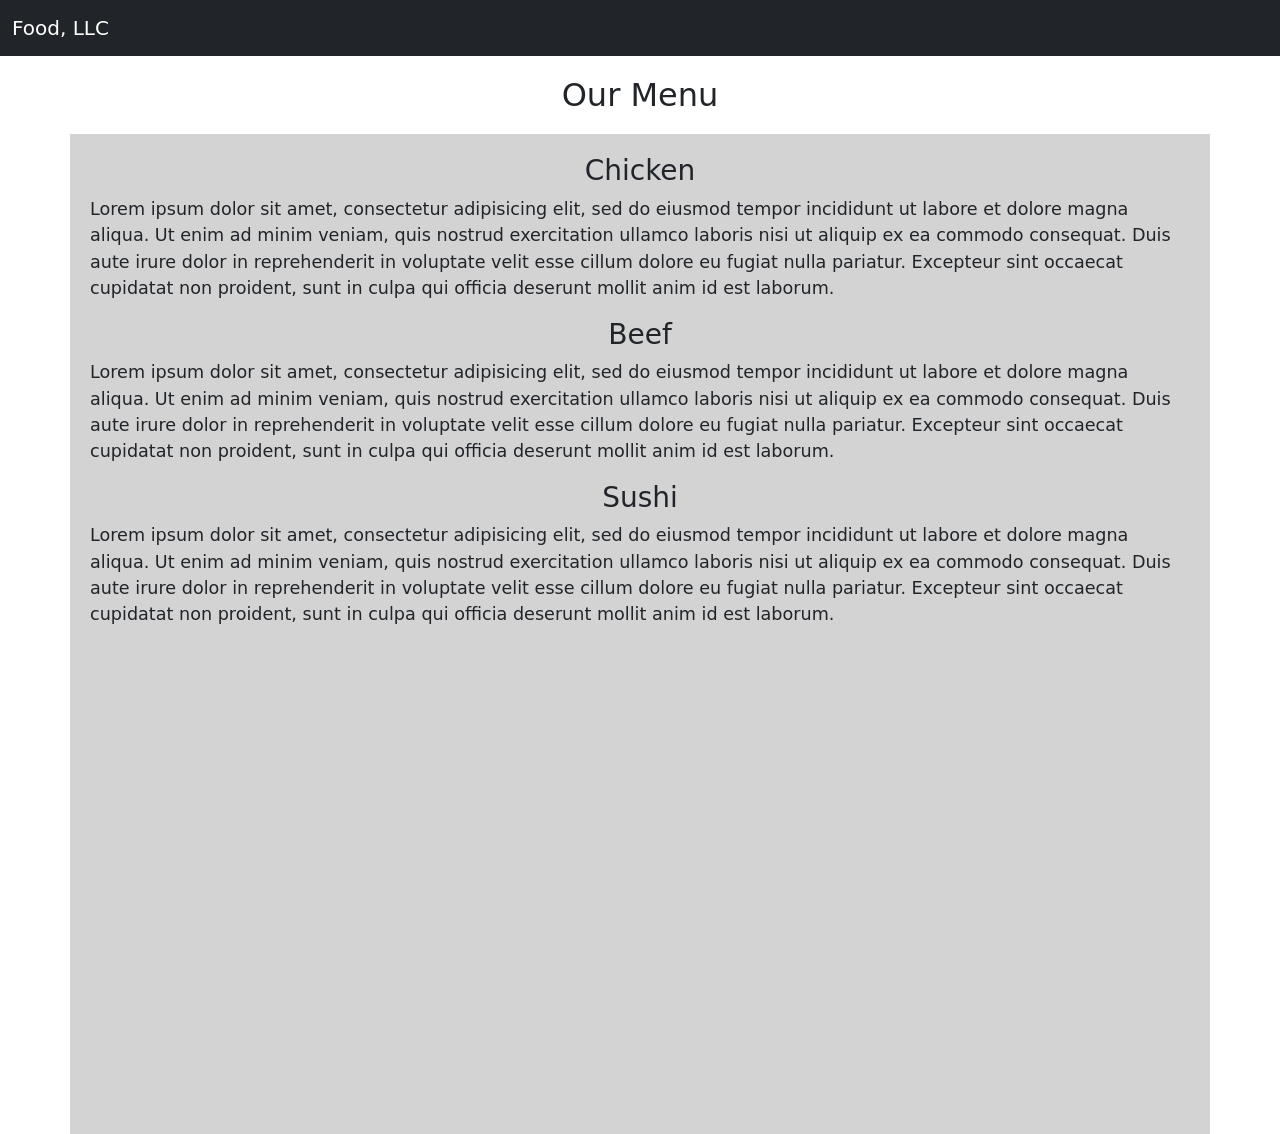
<file: module3-solution/index.html>
<!DOCTYPE html>
<html lang="en">
<head>
  <meta charset="UTF-8">
  <meta name="viewport" content="width=device-width, initial-scale=1.0">
  <title>Food, LLC</title>
  <link rel="stylesheet" href="css/bootstrap.min.css">
  <link rel="stylesheet" href="css/styles.css">
</head>
<body>

  <nav class="navbar navbar-dark bg-dark">
    <div class="container-fluid">
      <a class="navbar-brand" href="#">Food, LLC</a>

      <button class="navbar-toggler d-sm-none"
              type="button"
              data-bs-toggle="collapse"
              data-bs-target="#mobileMenu"
              aria-controls="mobileMenu"
              aria-expanded="false"
              aria-label="Toggle navigation">
        <span class="navbar-toggler-icon"></span>
      </button>

      <div class="collapse w-100" id="mobileMenu">
        <ul class="navbar-nav">
          <li class="nav-item"><a class="nav-link" href="#">Chicken</a></li>
          <li class="nav-item"><a class="nav-link" href="#">Beef</a></li>
          <li class="nav-item"><a class="nav-link" href="#">Sushi</a></li>
        </ul>
      </div>
    </div>
  </nav>

  <h2 class="text-center page-heading">Our Menu</h2>

  <div class="container">
    <div class="row">
      <div class="col-12 menu-section">
        <h3 class="text-center">Chicken</h3>
        <p>Lorem ipsum dolor sit amet, consectetur adipisicing elit, sed do eiusmod tempor incididunt ut labore et dolore magna aliqua. Ut enim ad minim veniam, quis nostrud exercitation ullamco laboris nisi ut aliquip ex ea commodo consequat. Duis aute irure dolor in reprehenderit in voluptate velit esse cillum dolore eu fugiat nulla pariatur. Excepteur sint occaecat cupidatat non proident, sunt in culpa qui officia deserunt mollit anim id est laborum.</p>

        <h3 class="text-center">Beef</h3>
        <p>Lorem ipsum dolor sit amet, consectetur adipisicing elit, sed do eiusmod tempor incididunt ut labore et dolore magna aliqua. Ut enim ad minim veniam, quis nostrud exercitation ullamco laboris nisi ut aliquip ex ea commodo consequat. Duis aute irure dolor in reprehenderit in voluptate velit esse cillum dolore eu fugiat nulla pariatur. Excepteur sint occaecat cupidatat non proident, sunt in culpa qui officia deserunt mollit anim id est laborum.</p>

        <h3 class="text-center">Sushi</h3>
        <p>Lorem ipsum dolor sit amet, consectetur adipisicing elit, sed do eiusmod tempor incididunt ut labore et dolore magna aliqua. Ut enim ad minim veniam, quis nostrud exercitation ullamco laboris nisi ut aliquip ex ea commodo consequat. Duis aute irure dolor in reprehenderit in voluptate velit esse cillum dolore eu fugiat nulla pariatur. Excepteur sint occaecat cupidatat non proident, sunt in culpa qui officia deserunt mollit anim id est laborum.</p>
      </div>
    </div>
  </div>

  <script src="js/bootstrap.bundle.min.js"></script>
</body>
</html>
</file>
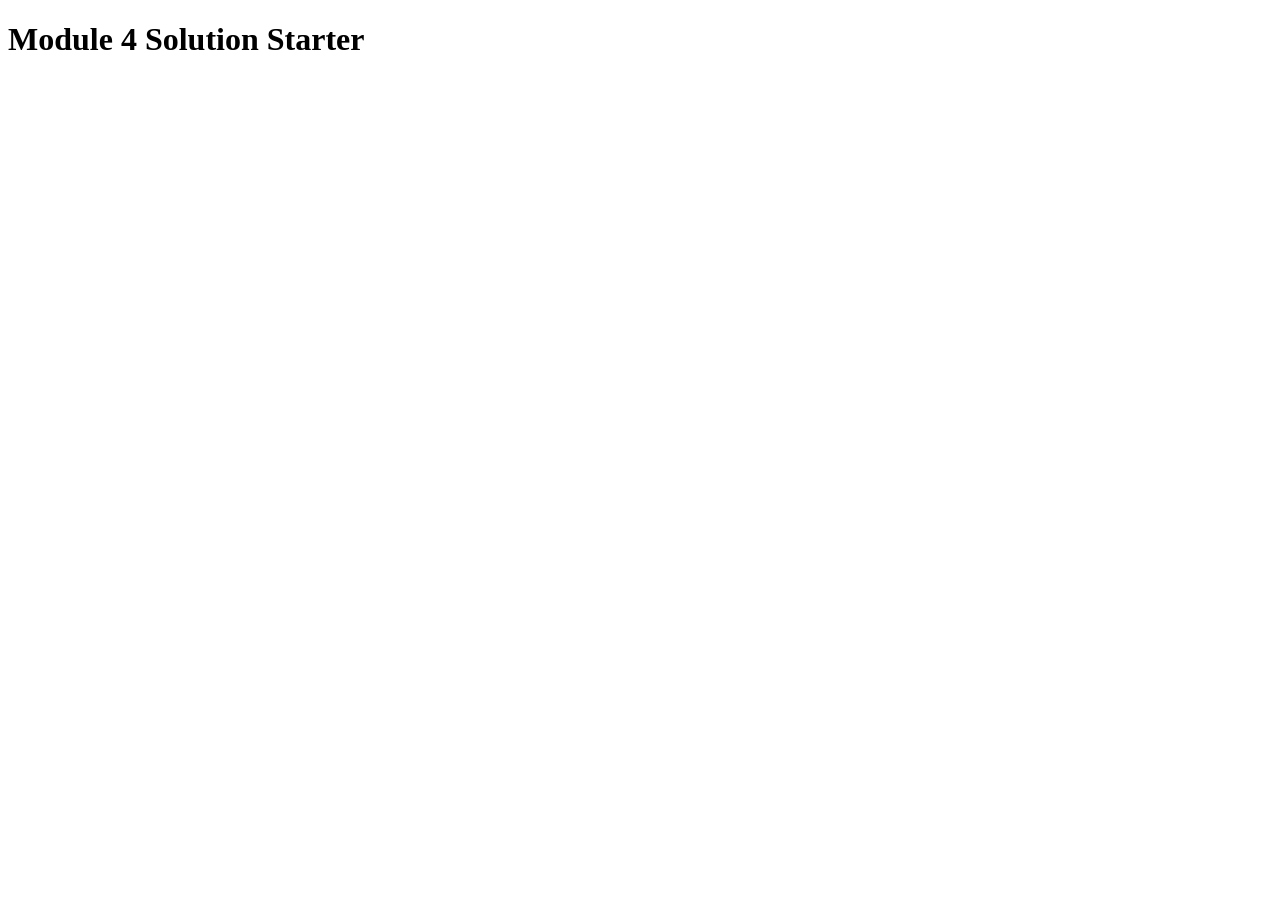
<file: module4-solution/index.html>
<!DOCTYPE html>
<html>
<head>
  <meta charset="utf-8">
  <title>Module 4 Solution Starter</title>
  <script src="SpeakHello.js"></script>
  <script src="SpeakGoodBye.js"></script>
  <script src="script.js"></script>
</head>
<body>
  <h1>Module 4 Solution Starter</h1>
</body>
</html>
</file>
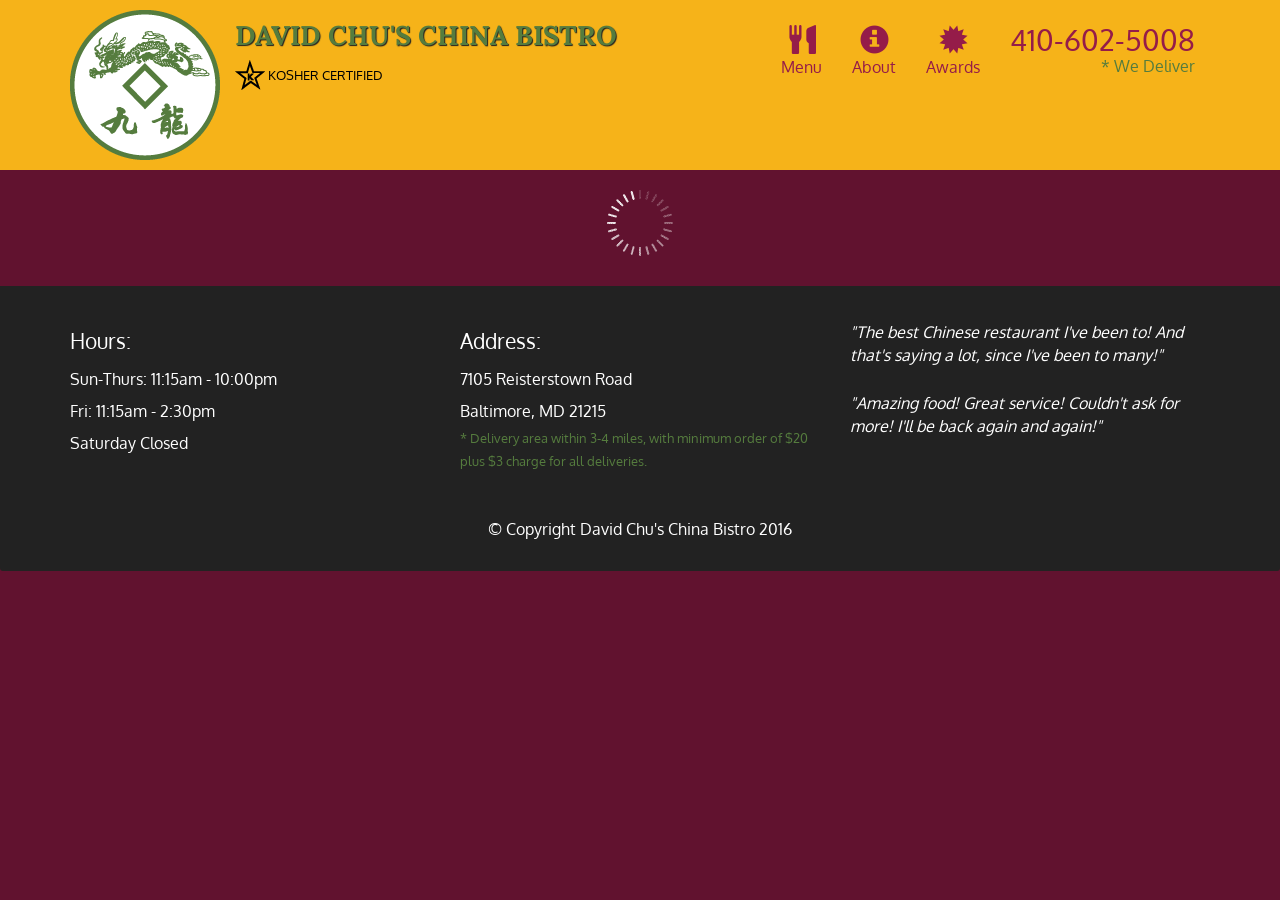
<file: module5-solution/index.html>
<!doctype html>
<html lang="en">
  <head>
    <meta charset="utf-8">
    <meta http-equiv="X-UA-Compatible" content="IE=edge">
    <meta name="viewport" content="width=device-width, initial-scale=1">
    <title>David Chu's China Bistro</title>
    <link rel="stylesheet" href="css/bootstrap.min.css">
    <link rel="stylesheet" href="css/styles.css">
    <link href='https://fonts.googleapis.com/css?family=Oxygen:400,300,700' rel='stylesheet' type='text/css'>
    <link href='https://fonts.googleapis.com/css?family=Lora' rel='stylesheet' type='text/css'>
  </head>
<body>
  <header>
    <nav id="header-nav" class="navbar navbar-default">
      <div class="container">
        <div class="navbar-header">
          <a href="index.html" class="pull-left visible-md visible-lg">
            <div id="logo-img" alt="Logo image"></div>
          </a>

          <div class="navbar-brand">
            <a href="index.html"><h1>David Chu's China Bistro</h1></a>
            <p>
              <img src="images/star-k-logo.png" alt="Kosher certification">
              <span>Kosher Certified</span>
            </p>
          </div>

          <button id="navbarToggle" type="button" class="navbar-toggle collapsed" data-toggle="collapse" data-target="#collapsable-nav" aria-expanded="false">
            <span class="sr-only">Toggle navigation</span>
            <span class="icon-bar"></span>
            <span class="icon-bar"></span>
            <span class="icon-bar"></span>
          </button>
        </div>
        
        <div id="collapsable-nav" class="collapse navbar-collapse">
           <ul id="nav-list" class="nav navbar-nav navbar-right">
            <li id="navHomeButton" class="visible-xs active">
              <a href="index.html">
                <span class="glyphicon glyphicon-home"></span> Home</a>
            </li>
            <li id="navMenuButton">
              <a href="#" onclick="$dc.loadMenuCategories();">
                <span class="glyphicon glyphicon-cutlery"></span><br class="hidden-xs"> Menu</a>
            </li>
            <li>
              <a href="#">
                <span class="glyphicon glyphicon-info-sign"></span><br class="hidden-xs"> About</a>
            </li>
            <li>
              <a href="#">
                <span class="glyphicon glyphicon-certificate"></span><br class="hidden-xs"> Awards</a>
            </li>
            <li id="phone" class="hidden-xs">
              <a href="tel:410-602-5008">
                <span>410-602-5008</span></a><div>* We Deliver</div>
            </li>
          </ul><!-- #nav-list -->
        </div><!-- .collapse .navbar-collapse -->
      </div><!-- .container -->
    </nav><!-- #header-nav -->
  </header>

  <div id="call-btn" class="visible-xs">
    <a class="btn" href="tel:410-602-5008">
    <span class="glyphicon glyphicon-earphone"></span>
    410-602-5008
    </a>
  </div>
  <div id="xs-deliver" class="text-center visible-xs">* We Deliver</div>

  <div id="main-content" class="container"></div>

  <footer class="panel-footer">
    <div class="container">
      <div class="row">
        <section id="hours" class="col-sm-4">
          <span>Hours:</span><br>
          Sun-Thurs: 11:15am - 10:00pm<br>
          Fri: 11:15am - 2:30pm<br>
          Saturday Closed
          <hr class="visible-xs">
        </section>
        <section id="address" class="col-sm-4">
          <span>Address:</span><br>
          7105 Reisterstown Road<br>
          Baltimore, MD 21215
          <p>* Delivery area within 3-4 miles, with minimum order of $20 plus $3 charge for all deliveries.</p>
          <hr class="visible-xs">
        </section>
        <section id="testimonials" class="col-sm-4">
          <p>"The best Chinese restaurant I've been to! And that's saying a lot, since I've been to many!"</p>
          <p>"Amazing food! Great service! Couldn't ask for more! I'll be back again and again!"</p>
        </section>
      </div>
      <div class="text-center">&copy; Copyright David Chu's China Bistro 2016</div>
    </div>
  </footer>

  <!-- jQuery (Bootstrap JS plugins depend on it) -->
  <script src="js/jquery-2.1.4.min.js"></script>
  <script src="js/bootstrap.min.js"></script>
  <script src="js/ajax-utils.js"></script>
  <script src="js/script.js"></script>
</body>
</html>
</file>
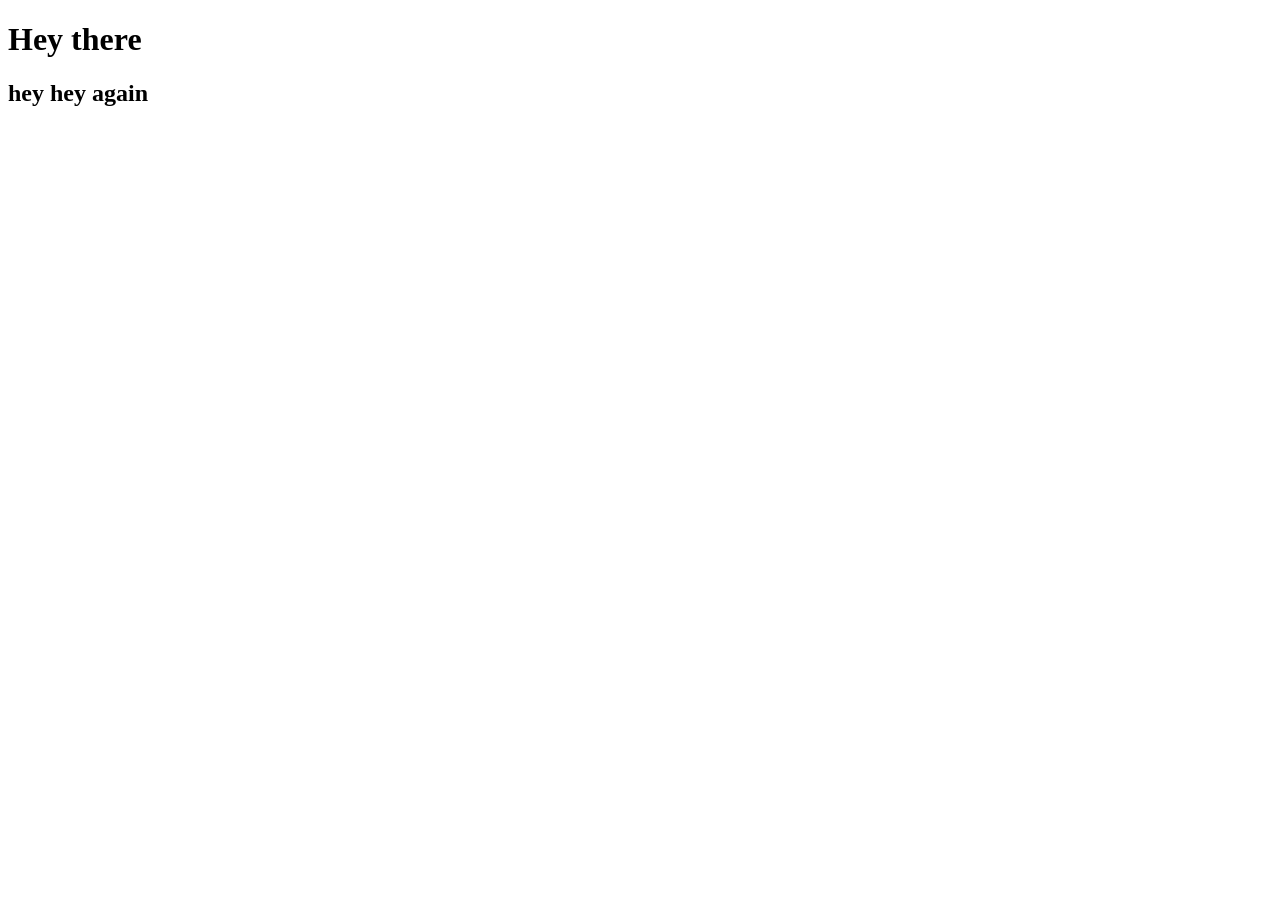
<file: site/index.html>
<!DOCTYPE html>
<html>
<head>
	<meta charset="utf-8">
	<meta name="viewport" content="width=device-width, initial-scale=1">
	<title> Ohh Myyy Gooood</title>
</head>
<body>
	<h1>Hey there</h1>
	<h2>hey hey again</h2>

</body>
</html>
</file>
<file: module3-solution/css/styles.css>
/* ============================================================
   Food, LLC — custom styles
   No inline styles used anywhere in index.html
   ============================================================ */

/* Mobile dropdown menu: full-width, distinct background */
#mobileMenu {
  background-color: #557a95;
  width: 100%;
  margin-top: 10px;
}

#mobileMenu .nav-link {
  color: #fff;
  padding: 12px 16px;
  border-bottom: 1px solid rgba(255, 255, 255, 0.15);
  font-size: 1.1rem;
}

#mobileMenu .nav-link:last-child {
  border-bottom: none;
}

#mobileMenu .nav-link:hover {
  background-color: rgba(255, 255, 255, 0.1);
}

/* Page heading */
.page-heading {
  margin: 20px 0;
}

/* Full-width menu section */
.menu-section {
  background-color: #d3d3d3;
  min-height: 1000px;
  padding: 20px;
  font-size: 1.1rem;
}
</file>
<file: module5-solution/css/styles.css>
body {
  font-size: 16px;
  color: #fff;
  background-color: #61122f;
  font-family: 'Oxygen', sans-serif;
}

/** HEADER **/
#header-nav {
  background-color: #f6b319;
  border-radius: 0;
  border: 0;
}

#logo-img {
  background: url('../images/restaurant-logo_large.png') no-repeat;
  width: 150px;
  height: 150px;
  margin: 10px 15px 10px 0;
}

.navbar-brand {
  padding-top: 25px;
}
.navbar-brand h1 { /* Restaurant name */
  font-family: 'Lora', serif;
  color: #557c3e;
  font-size: 1.5em;
  text-transform: uppercase;
  font-weight: bold;
  text-shadow: 1px 1px 1px #222;
  margin-top: 0;
  margin-bottom: 0;
  line-height: .75;
}
.navbar-brand a:hover, .navbar-brand a:focus {
  text-decoration: none;
}
.navbar-brand p { /* Kosher cert */
  color: #000;
  text-transform: uppercase;
  font-size: .7em;
  margin-top: 15px;
}
.navbar-brand p span { /* Star-K */
  vertical-align: middle;
}

#nav-list {
  margin-top: 10px;
}
#nav-list a {
  color: #951C49;
  text-align: center;
}
#nav-list a:hover {
  background: #E7E7E7;
}
#nav-list a span {
  font-size: 1.8em;
}

#phone {
  margin-top: 5px;
}
#phone a { /* Phone number */
  text-align: right;
  padding-bottom: 0;
}
#phone div { /* We Deliver */
  color: #557c3e;
  text-align: right;
  padding-right: 15px;
}

.navbar-header button.navbar-toggle, .navbar-header .icon-bar {
  border: 1px solid #61122f;
}
.navbar-header button.navbar-toggle {
  clear: both;
  margin-top: -30px;
}
/* END HEADER */

/* FOOTER */
.panel-footer {
  margin-top: 30px;
  padding-top: 35px;
  padding-bottom: 30px;
  background-color: #222;
  border-top: 0;
}
.panel-footer div.row {
  margin-bottom: 35px;
}
#hours, #address {
  line-height: 2;
}
#hours > span, #address > span {
  font-size: 1.3em;
}
#address p {
  color: #557c3e;
  font-size: .8em;
  line-height: 1.8;
}
#testimonials {
  font-style: italic;
}
#testimonials p:nth-child(2) {
  margin-top: 25px;
}
/* END FOOTER */



/* HOME PAGE */
.container .jumbotron {
  box-shadow: 0 0 50px #3F0C1F;
  border: 2px solid #3F0C1F;
}

#menu-tile, #specials-tile, #map-tile {
  height: 250px;
  width: 100%;
  margin-bottom: 15px;
  position: relative;
  border: 2px solid #3F0C1F;
  overflow: hidden;
}
#menu-tile:hover, #specials-tile:hover, #map-tile:hover {
  box-shadow: 0 1px 5px 1px #cccccc;
}
#menu-tile {
  background: url('../images/menu-tile.jpg') no-repeat;
  background-position: center;
}
#specials-tile {
  background: url('../images/specials-tile.jpg') no-repeat;
  background-position: center;
}
#menu-tile span, #specials-tile span, #map-tile span {
  position: absolute;
  bottom: 0;
  right: 0;
  width: 100%;
  text-align: center;
  font-size: 1.6em;
  text-transform: uppercase;
  background-color: #000;
  color: #fff;
  opacity: .8;
}
/* END HOME PAGE */

/* MENU CATEGORIES PAGE */
.category-tile { 
  position: relative;
  border: 2px solid #3F0C1F;
  overflow: hidden;
  width: 200px;
  height: 200px;
  margin: 0 auto 15px;
}
.category-tile span {
  position: absolute;
  bottom: 0;
  right: 0;
  width: 100%;
  text-align: center;
  font-size: 1.2em;
  text-transform: uppercase;
  background-color: #000;
  color: #fff;
  opacity: .8;
}
.category-tile:hover {
  box-shadow: 0 1px 5px 1px #cccccc;
}

#menu-categories-title + div {
  margin-bottom: 50px;
}
/* END MENU CATEGORIES PAGE */

/* SINGLE CATEGORY PAGE */
.menu-item-tile {
  margin-bottom: 25px;
}
.menu-item-tile hr {
  width: 80%;
}
.menu-item-tile .menu-item-price {
  font-size: 1.1em;
  text-align: right;
  margin-top: -15px;
  margin-right: -15px;
}
.menu-item-tile .menu-item-price span {
  font-size: .6em;
}
.menu-item-photo {
  position: relative;
  border: 2px solid #3F0C1F; 
  overflow: hidden;
  padding: 0;
  margin-right: -15px;
  margin-left: auto;
  margin-bottom: 20px;
  max-width: 250px;
}
.menu-item-photo div {
  position: absolute;
  bottom: 0;
  right: 0;
  width: 80px;
  background-color: #557c3e;
  text-align: center;
}
.menu-item-description {
  padding-right: 30px;
}
h3.menu-item-title {
  margin: 0 0 10px;
}
.menu-item-details {
  font-size: .9em;
  font-style: italic;
}
/* END SINGLE CATEGORY PAGE */


/********** Large devices only **********/
@media (min-width: 1200px) {
  .container .jumbotron {
    background: url('../images/jumbotron_1200.jpg') no-repeat;
    height: 675px;
  }
}

/********** Medium devices only **********/
@media (min-width: 992px) and (max-width: 1199px) {
  /* Header */
  #logo-img {
    background: url('../images/restaurant-logo_medium.png') no-repeat;
    width: 100px;
    height: 100px;
    margin: 5px 5px 5px 0;
  }
  /* End Header */

  /* Home Page */
  .container .jumbotron {
    background: url('../images/jumbotron_992.jpg') no-repeat;
    height: 558px;
  }
  /* End Home Page */
}

/********** Small devices only **********/
@media (min-width: 768px) and (max-width: 991px) {
  /* Home Page */
  .container .jumbotron {
    background: url('../images/jumbotron_768.jpg') no-repeat;
    height: 432px;
  }
  /* End Home Page */
}

/********** Extra small devices only **********/
@media (max-width: 767px) {
  /* Header */
  .navbar-brand {
    padding-top: 10px;
    height: 80px;
  }
  .navbar-brand h1 { /* Restaurant name */
    padding-top: 10px;
    font-size: 5vw; /* 1vw = 1% of viewport width */
  }
  .navbar-brand p { /* Kosher cert */
    font-size: .6em;
    margin-top: 12px;
  }
  .navbar-brand p img { /* Star-K */
    height: 20px;
  }

  #collapsable-nav a { /* Collapsed nav menu text */
    font-size: 1.2em;
  }
  #collapsable-nav a span { /* Collapsed nav menu glyph */
    font-size: 1em;
    margin-right: 5px;
  }

  #call-btn > a {
    font-size: 1.5em;
    display: block;
    margin: 0 20px;
    padding: 10px;
    border: 2px solid #fff;
    background-color: #f6b319;
    color: #951c49;
  }
  #xs-deliver {
    margin-top: 5px;
    font-size: .7em;
    letter-spacing: .1em;
    text-transform: uppercase;
  }
  /* End Header */

  /* Footer */
  .panel-footer section {
    margin-bottom: 30px;
    text-align: center;
  }
  .panel-footer section:nth-child(3) {
    margin-bottom: 0; /* margin already exists on the whole row */
  }
  .panel-footer section hr {
    width: 50%;
  }
  /* End Footer */

  /* Home Page */
  .container .jumbotron {
    margin-top: 30px;
    padding: 0;
  }
  #menu-tile, #specials-tile {
    width: 360px;
    margin: 0 auto 15px;
  }

  .menu-item-photo {
    margin-right: auto;
  }
  .menu-item-tile .menu-item-price {
    text-align: center;
  }
  .menu-item-description {
    text-align: center;;
  }
}


/********** Super extra small devices Only :-) (e.g., iPhone 4) **********/
@media (max-width: 479px) {
  /* Header */
  .navbar-brand h1 { /* Restaurant name */
    padding-top: 5px;
    font-size: 6vw;
  }
  /* End Header */
  
  /* Home page */
  #menu-tile, #specials-tile {
    width: 280px;
    margin: 0 auto 15px;
  }

  .col-xxs-12 {
    position: relative;
    min-height: 1px;
    padding-right: 15px;
    padding-left: 15px;
    float: left;
    width: 100%;
  }
}
</file>
